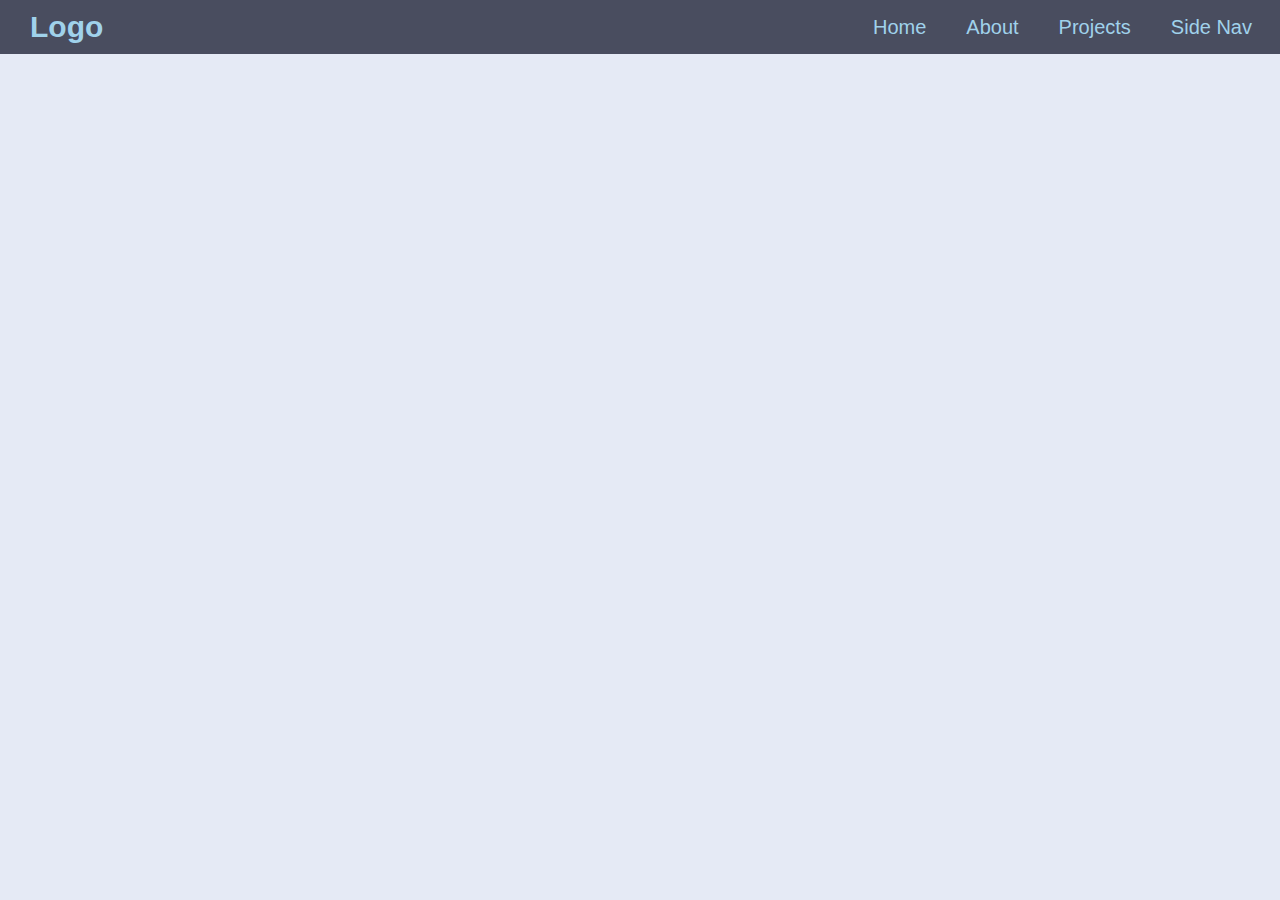
<file: index.html>
<!DOCTYPE html>
<html lang="en">
<head>
    <meta charset="UTF-8" />
    <meta http-equiv="X-UA-Compatible" content="IE=edge" />
    <meta name="viewport" content="width=device-width, initial-scale=1.0" />
    <link rel="stylesheet" href="style.css">
    <link
      rel="stylesheet"
      href="https://cdnjs.cloudflare.com/ajax/libs/font-awesome/5.14.0/css/all.min.css"
    />
    <title>Jay's Navbar</title>
</head>
<body>
     <div class="nav-center">
        <div class="nav-header">
            <p class="logo">Logo</p>
            <button class="nav-toggle">
                <i class="fas fa-bars"></i>
            </button>
        </div>
        <div>
        <ul class="links">
            <li>
              <a href="index.html">home</a>
            </li>
            <li>
              <a href="about.html">about</a>
            </li>
            <li>
              <a href="projects.html">projects</a>
            </li>
            <li>
              <a href="sideNav.html">Side Nav</a>
            </li>
        </ul>
        </div>
     </div>

     <!--Javascript link-->
     <script src="app.js"></script>
</body>
</html>
</file>
<file: style.css>
body{
    background-color: #e5eaf5;
    margin: 0;
    padding: 0;
    display: block;
    height: auto;
}

.nav-center {
    background-color: #494d5f;
    display: flex;
    align-items: center;
    justify-content: space-between;
}

.logo {
    color: #a0d2eb;
    text-transform: capitalize;
    margin: 0;
    font-size: 30px;
    font-weight: 700;
    font-family: 'Trebuchet MS', 'Lucida Sans Unicode', 'Lucida Grande', 'Lucida Sans', Arial, sans-serif;
}

ul {
    list-style-type: none;
}

a {
    text-decoration: none;
    color: #a0d2eb;
}

.links {
    display: flex;
    margin: 0 0.5rem;
    height: auto;
}

.links a {
    margin: 0 1em;
    text-transform: capitalize;
    font-weight: 500;
    font-size: 20px;
    font-family: Verdana, Geneva, Tahoma, sans-serif;
}

.nav-toggle {
    display: none;
}

.nav-header {
    padding: 10px 30px;
}

.show-links {
    height: auto;
}


@media screen and (max-width: 800px) {
    .nav-center {
        display: block;
    }

    .nav-header {
        display: flex;
        flex-direction: row;
        justify-content: space-between;
    }

    .links {
        height: 0;
        margin: 0;
        padding: 0;
        display: block;
        overflow: hidden;
        transition: all 0.3s linear;
        background-color: #a0d2eb;
        box-shadow: 0px 3px 3px 0 #494d5f;
    }

    .nav-toggle {
        transition: all 0.3s linear;
        display: flex;
        background-color: transparent;
        border-color: transparent;
        font-size: 1.5rem;
        color: #a0d2eb;
    }

    .nav-toggle:hover {
        transform: rotate(90deg);
        color: #e5eaf5;
        cursor: pointer;
      }

    .show-links{
        height: 15rem;
        transition: all 0.3s linear;
    }

    .links li {
        
    }

    .links a {
        display: block;
        transition: all 0.3s linear;
        padding: 1rem 0;
        color: #494d5f;
        text-transform: capitalize;
        font-weight: 600;
        font-size: 23px;
    }

    .links li:hover {
        cursor: pointer;
        background-color: #e5eaf5;
        color: #a0d2eb;
    }

    .links a:hover {
        width: 100%;
        color: #a0d2eb;
    }


}
</file>
